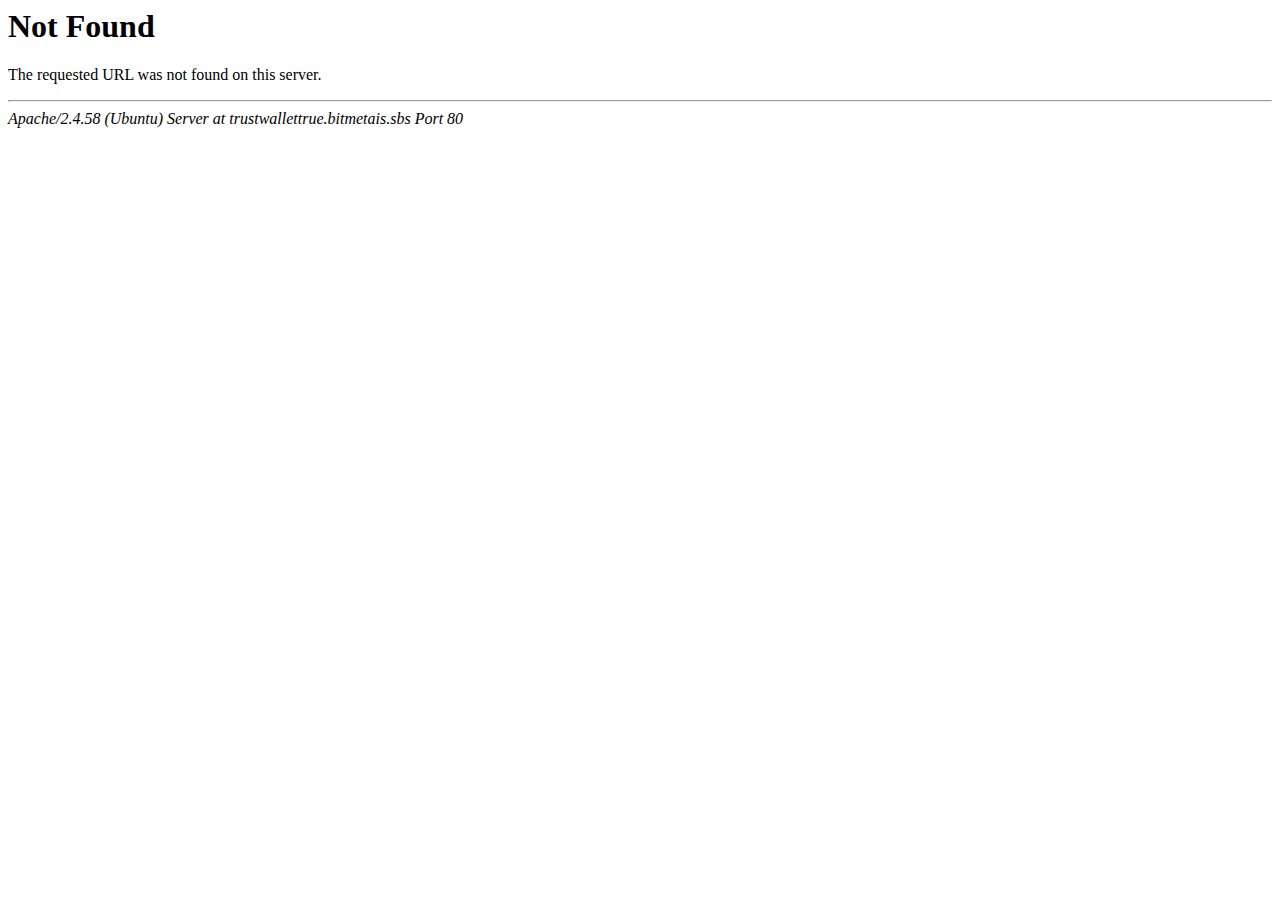
<file: about-us.html>
<!DOCTYPE HTML PUBLIC "-//IETF//DTD HTML 2.0//EN">
<html><head>
<title>404 Not Found</title>
</head><body>
<h1>Not Found</h1>
<p>The requested URL was not found on this server.</p>
<hr>
<address>Apache/2.4.58 (Ubuntu) Server at trustwallettrue.bitmetais.sbs Port 80</address>
</body></html>
</file>
